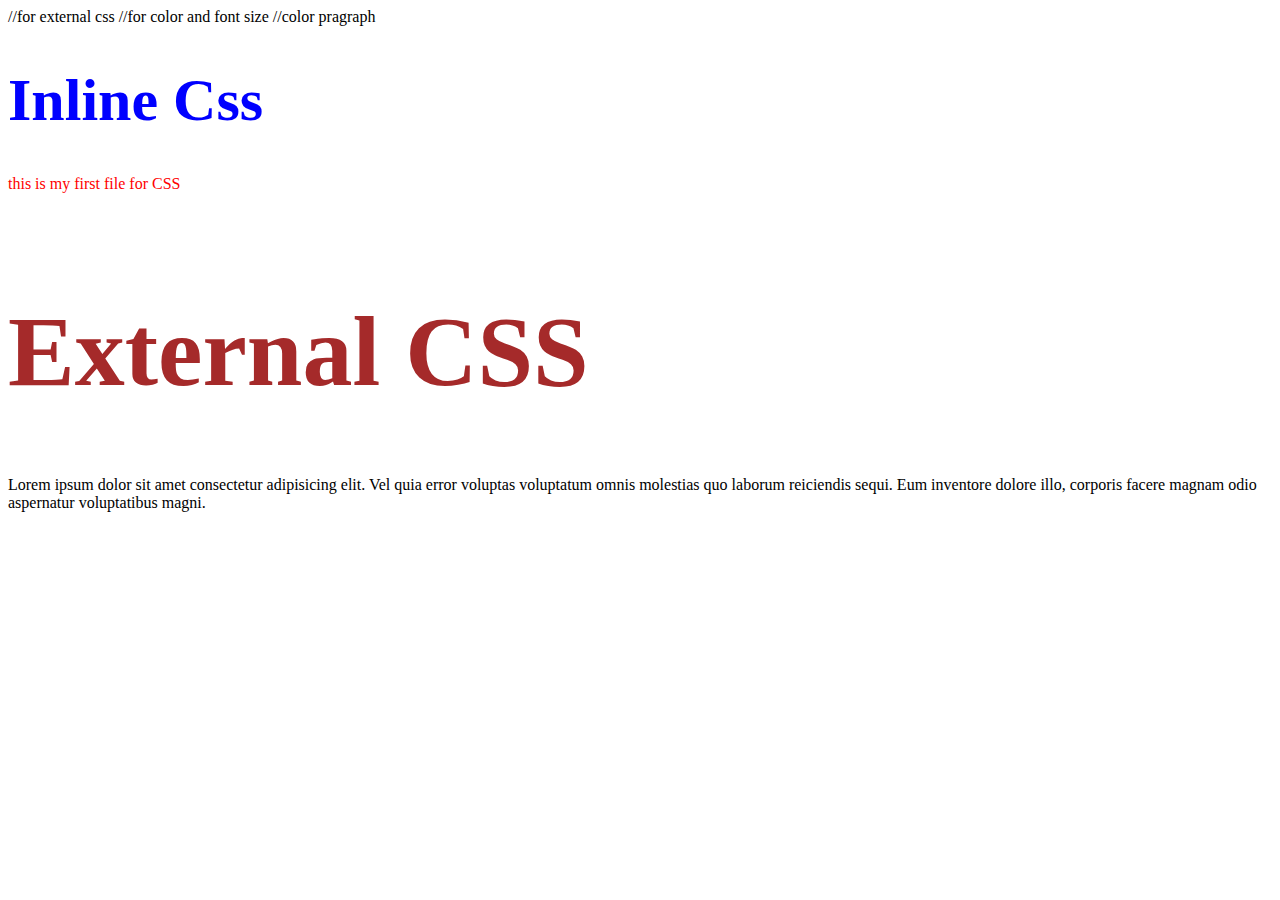
<file: index.html>
<!DOCTYPE html>
<html lang="en">
<head>
    <meta charset="UTF-8">
    <meta name="viewport" content="width=device-width, initial-scale=1.0">
    <title>Linking with CSS</title>
    //for external css
    <link rel="stylesheet" href="styles/styles.css">
    //for color and font size
    <style>
        h1 {
            color: blue;
            font-size: 60px;
        }
    </style>
</head>
<body>
    //color pragraph
    <h1>Inline Css</h1>
    <p style="color: red;"> this is my first file for CSS</p>
    <br>
    <h1 class="title">External CSS</h1>
    <p>Lorem ipsum dolor sit amet consectetur adipisicing elit. Vel quia error voluptas voluptatum omnis molestias quo laborum reiciendis sequi. Eum inventore dolore illo, corporis facere magnam odio aspernatur voluptatibus magni.</p>
</body>
</html>
</file>
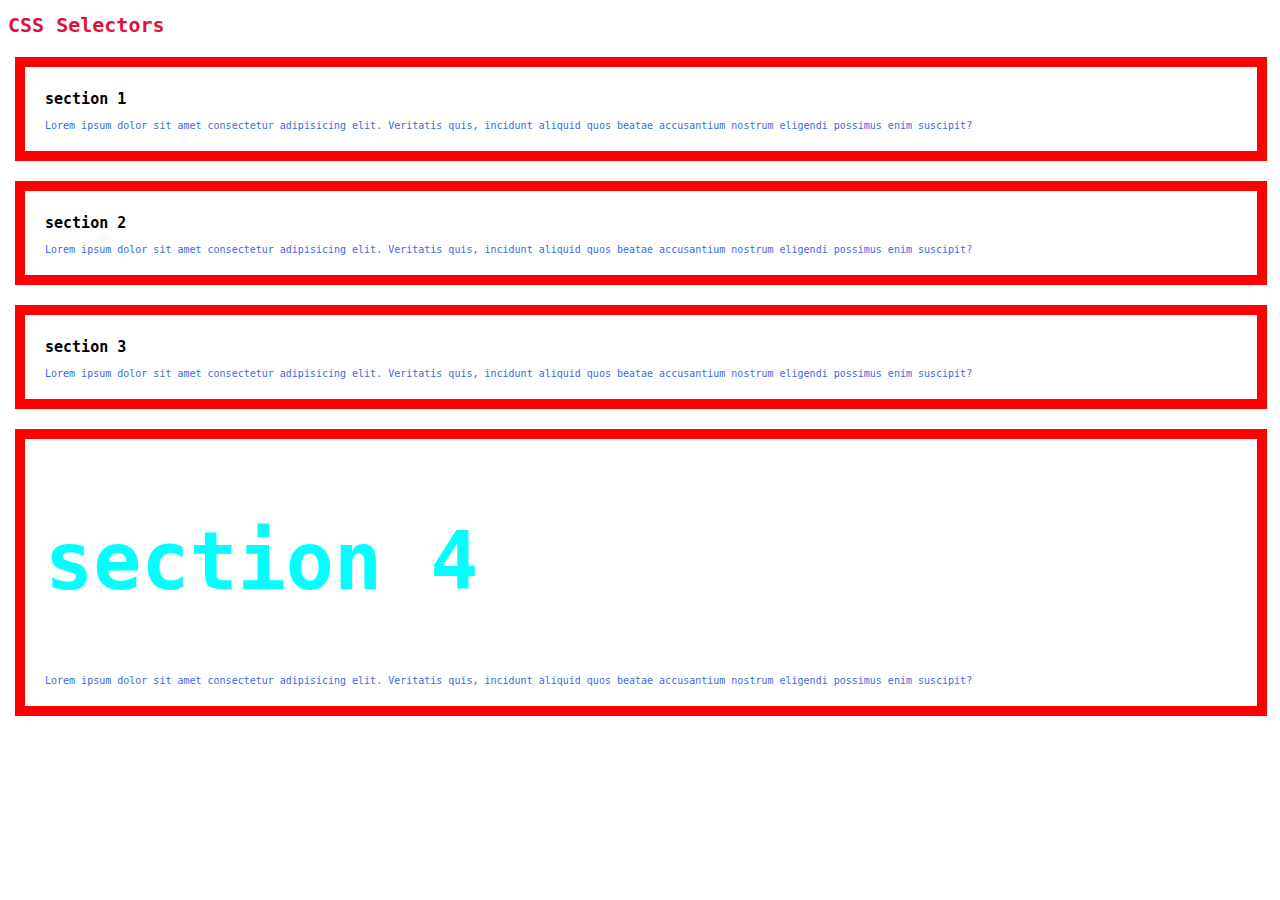
<file: selectors.html>
<!DOCTYPE html>
<html lang="en">
<head>
    <meta charset="UTF-8">
    <meta name="viewport" content="width=>, initial-scale=1.0">
    <title>Document</title>
    <link rel="stylesheet" href="styles/selectors.css">
</head>
<body>
    <h1>CSS Selectors</h1>
    <section class="section">
        <h2>section 1</h2>
        <p>Lorem ipsum dolor sit amet consectetur adipisicing elit. Veritatis quis, incidunt aliquid quos beatae accusantium nostrum eligendi possimus enim suscipit?</p>
    </section>
    <section class="section">
        <h2>section 2</h2>
        <p>Lorem ipsum dolor sit amet consectetur adipisicing elit. Veritatis quis, incidunt aliquid quos beatae accusantium nostrum eligendi possimus enim suscipit?</p>
    </section>
    <section class="section">
        <h2>section 3</h2>
        <p>Lorem ipsum dolor sit amet consectetur adipisicing elit. Veritatis quis, incidunt aliquid quos beatae accusantium nostrum eligendi possimus enim suscipit?</p>
    </section>

    <section class="section">
        <h2 id="section4-title">section 4</h2>
        <p>Lorem ipsum dolor sit amet consectetur adipisicing elit. Veritatis quis, incidunt aliquid quos beatae accusantium nostrum eligendi possimus enim suscipit?</p>
    </section>


</body>
</html>
</file>
<file: styles/styles.css>
.title{
    color: brown;
    font-size: 100px;
}
</file>
<file: styles/selectors.css>
* {
    font-family: monospace;
}
body {
    font-size: 10px;
}

h1{
    color: crimson;
}
.section{
    border: 10px solid red;
    margin: 20px 5px 10px 7px;
    padding: 10px 20px;
}
#section4-title{
    color: aqua;
    font-size: 80px;
}

section p {
    /* font-family: sans-serif; */
    color: royalblue;
    /* font-size: larger; */
}
</file>
